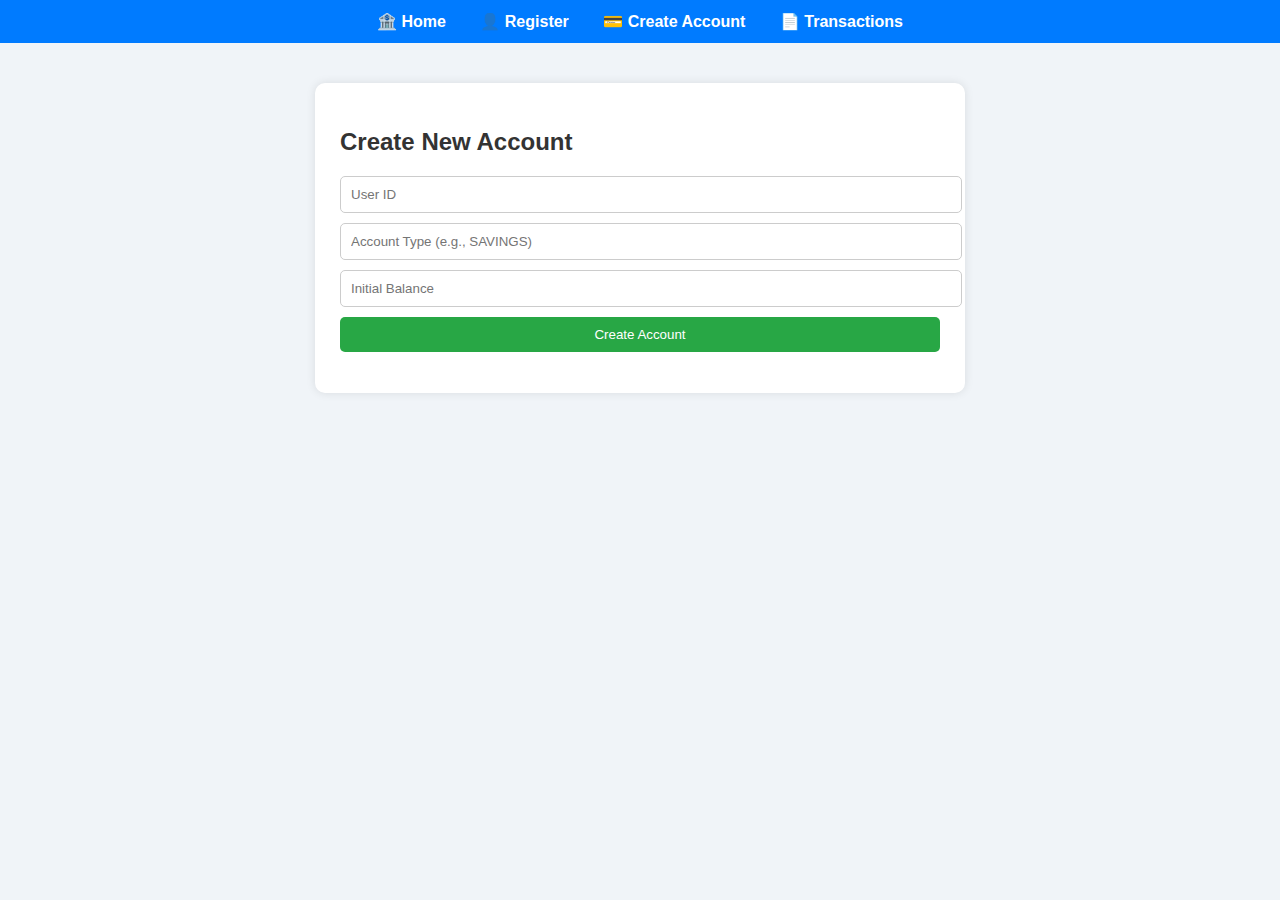
<file: BankingApplication/src/main/resources/static/account.html>
<!DOCTYPE html>
<html lang="en">
<head>
  <meta charset="UTF-8">
  <title>Create Account</title>
  <link rel="stylesheet" href="style.css">
</head>
<body>
  <nav>
    <a href="index.html">🏦 Home</a>
    <a href="register.html">👤 Register</a>
    <a href="account.html">💳 Create Account</a>
    <a href="transactions.html">📄 Transactions</a>
  </nav>
  <div class="container">
    <h2>Create New Account</h2>
    <form id="accountForm">
      <input type="number" id="userId" placeholder="User ID" required>
      <input type="text" id="type" placeholder="Account Type (e.g., SAVINGS)" required>
      <input type="number" id="balance" placeholder="Initial Balance" required>
      <button type="submit">Create Account</button>
    </form>
    <p id="accountResult"></p>
  </div>
  <script>
    document.getElementById("accountForm").addEventListener("submit", function (e) {
      e.preventDefault();
      const userId = document.getElementById("userId").value;
      const type = document.getElementById("type").value;
      const balance = document.getElementById("balance").value;
      fetch("http://localhost:8080/accounts/create", {
        method: "POST",
        headers: { "Content-Type": "application/json" },
        body: JSON.stringify({ userId, type, balance })
      })
      .then(res => res.json())
      .then(data => {
        document.getElementById("accountResult").textContent =
          `✅ Account Created: ${data.accountType} with ₹${data.balance}`;
      });
    });
  </script>
</body>
</html>
</file>
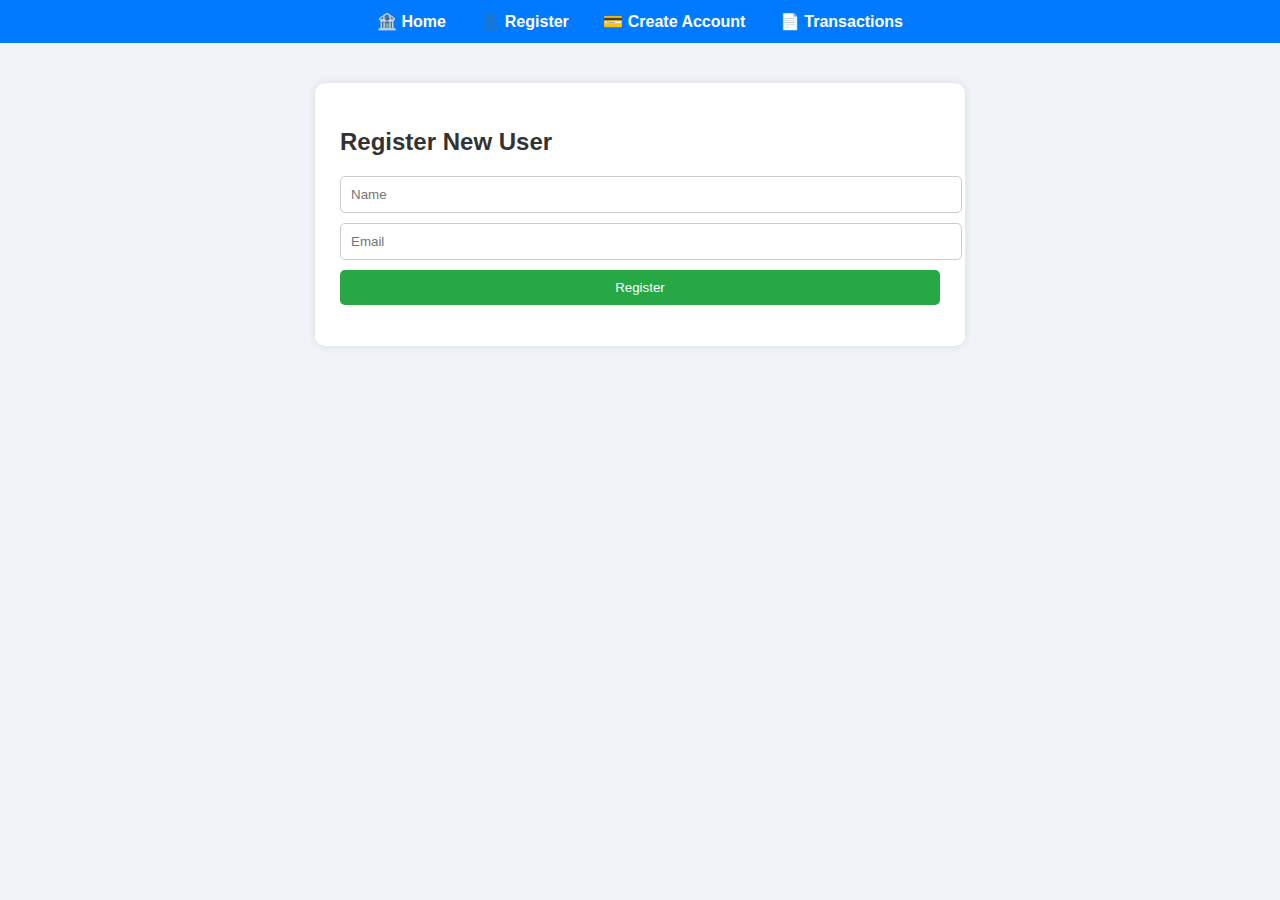
<file: BankingApplication/src/main/resources/static/register.html>
<!DOCTYPE html>
<html lang="en">
<head>
  <meta charset="UTF-8">
  <title>Register User</title>
  <link rel="stylesheet" href="style.css">
</head>
<body>
  <nav>
    <a href="index.html">🏦 Home</a>
    <a href="register.html">👤 Register</a>
    <a href="account.html">💳 Create Account</a>
    <a href="transactions.html">📄 Transactions</a>
  </nav>
  <div class="container">
    <h2>Register New User</h2>
    <form id="registerForm">
      <input type="text" id="name" placeholder="Name" required>
      <input type="email" id="email" placeholder="Email" required>
      <button type="submit">Register</button>
    </form>
    <p id="registerResult"></p>
  </div>
  <script>
    document.getElementById("registerForm").addEventListener("submit", function (e) {
      e.preventDefault();
      const name = document.getElementById("name").value;
      const email = document.getElementById("email").value;
      fetch("http://localhost:8080/users/register", {
        method: "POST",
        headers: { "Content-Type": "application/json" },
        body: JSON.stringify({ name, email })
      })
      .then(res => res.json())
      .then(data => {
        document.getElementById("registerResult").textContent =
          `✅ Registered: ${data.name} (${data.email})`;
      });
    });
  </script>
</body>
</html>
</file>
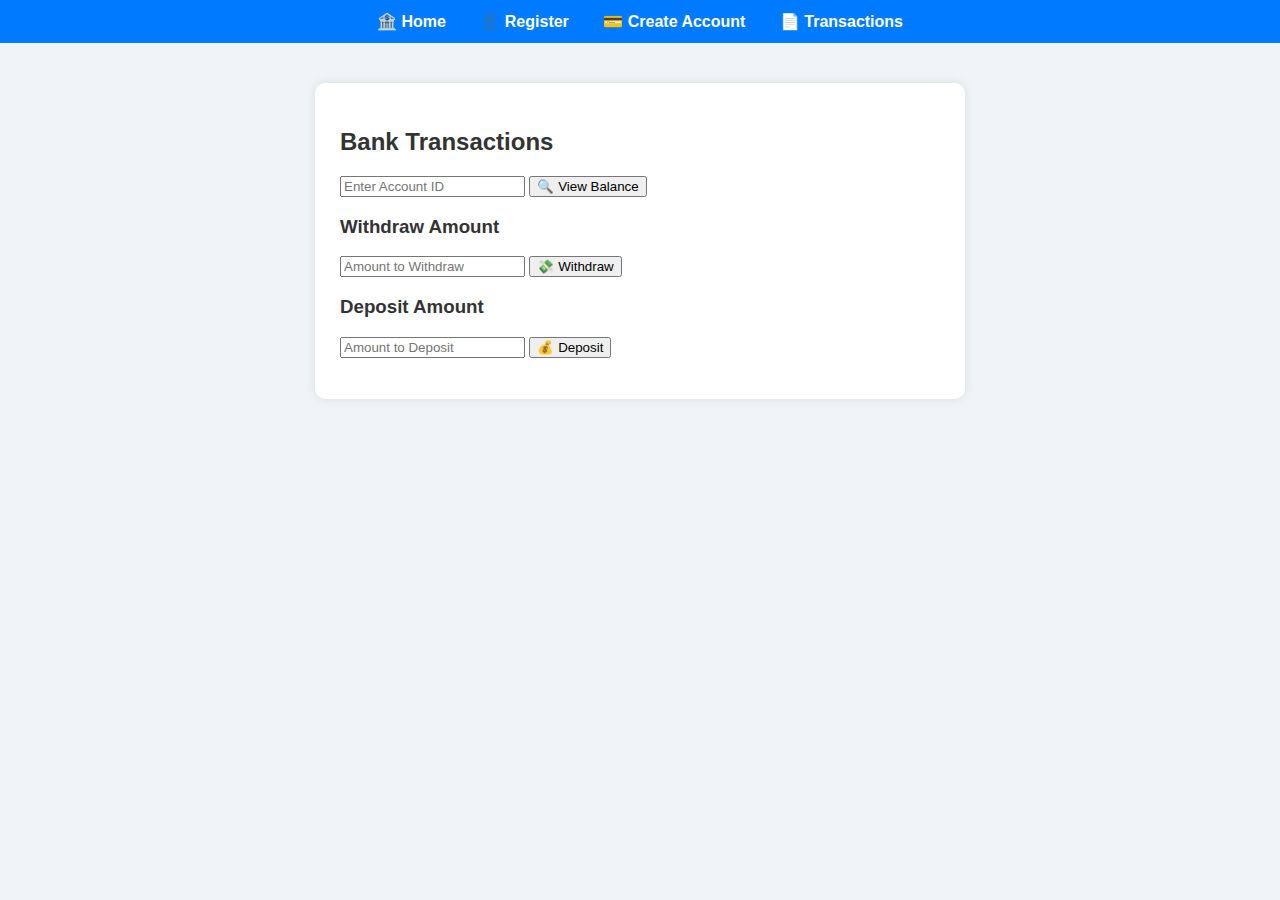
<file: BankingApplication/src/main/resources/static/transactions.html>
<!DOCTYPE html>
<html lang="en">
<head>
  <meta charset="UTF-8" />
  <title>Transactions</title>
  <link rel="stylesheet" href="style.css" />
</head>
<body>
  <nav>
    <a href="index.html">🏦 Home</a>
    <a href="register.html">👤 Register</a>
    <a href="account.html">💳 Create Account</a>
    <a href="transactions.html">📄 Transactions</a>
  </nav>

  <div class="container">
    <h2>Bank Transactions</h2>
    
    <!-- Input for Account ID -->
    <input type="number" id="accountId" placeholder="Enter Account ID" required />

    <!-- View Balance -->
    <button onclick="viewBalance()">🔍 View Balance</button>
    <p id="balanceOutput"></p>

    <!-- Withdraw -->
    <h3>Withdraw Amount</h3>
    <input type="number" id="withdrawAmount" placeholder="Amount to Withdraw" />
    <button onclick="withdraw()">💸 Withdraw</button>
    <p id="withdrawOutput"></p>

    <!-- Deposit -->
    <h3>Deposit Amount</h3>
    <input type="number" id="depositAmount" placeholder="Amount to Deposit" />
    <button onclick="deposit()">💰 Deposit</button>
    <p id="depositOutput"></p>
  </div>

  <script>
  function viewBalance() {
	  const accountId = document.getElementById("accountId").value;
	  fetch(`http://localhost:8080/accounts/${accountId}`)
	    .then(res => res.json())
	    .then(data => {
	      document.getElementById("balanceOutput").textContent = `✅ Balance: ₹${data.balance}`;
	    })
	    .catch(err => alert("❌ Failed to fetch balance"));
	}


    function withdraw() {
      const accountId = document.getElementById("accountId").value;
      const amount = document.getElementById("withdrawAmount").value;
      fetch(`http://localhost:8080/accounts/withdraw?accountId=${accountId}&amount=${amount}`, {
        method: "POST"
      })
      .then(res => res.json())
      .then(data => {
        document.getElementById("withdrawOutput").textContent = `✅ Withdrawn ₹${amount}. New Balance: ₹${data.balance}`;
        viewBalance();
      })
      .catch(err => alert("❌ Withdrawal failed. Check balance or account ID."));
    }

    function deposit() {
      const accountId = document.getElementById("accountId").value;
      const amount = document.getElementById("depositAmount").value;
      fetch(`http://localhost:8080/accounts/deposit?accountId=${accountId}&amount=${amount}`, {
        method: "POST"
      })
      .then(res => res.json())
      .then(data => {
        document.getElementById("depositOutput").textContent = `✅ Deposited ₹${amount}. New Balance: ₹${data.balance}`;
        viewBalance();
      })
      .catch(err => alert("❌ Deposit failed. Check account ID."));
    }
  </script>
</body>
</html>
</file>
<file: BankingApplication/src/main/resources/static/style.css>
body {
  font-family: 'Segoe UI', sans-serif;
  margin: 0;
  background: #f0f4f8;
  color: #333;
}

nav {
  background-color: #007bff;
  padding: 12px;
  text-align: center;
}

nav a {
  color: white;
  text-decoration: none;
  margin: 0 15px;
  font-weight: bold;
}

nav a:hover {
  text-decoration: underline;
}

.container {
  max-width: 600px;
  background: white;
  margin: 40px auto;
  padding: 25px;
  box-shadow: 0 0 10px rgba(0,0,0,0.1);
  border-radius: 10px;
}

form input, form button {
  display: block;
  margin: 10px 0;
  width: 100%;
  padding: 10px;
  border-radius: 5px;
  border: 1px solid #ccc;
}

form button {
  background-color: #28a745;
  color: white;
  border: none;
}

form button:hover {
  background-color: #218838;
}
</file>
